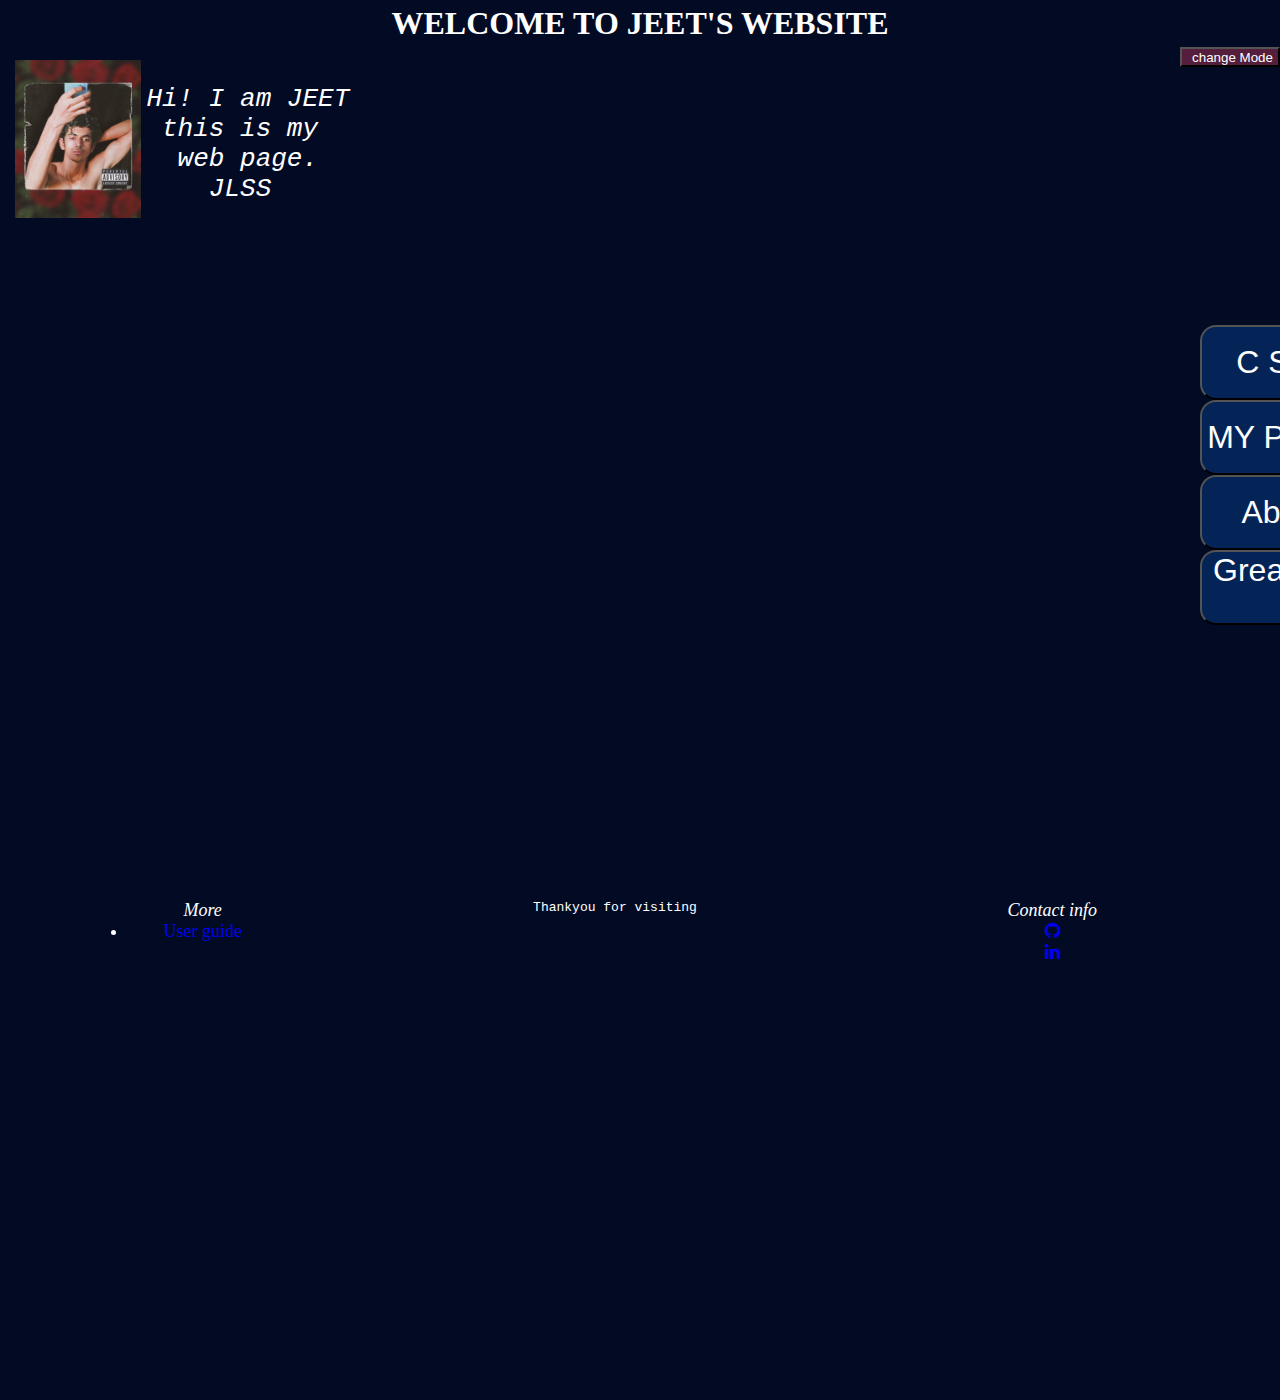
<file: index.html>
<!DOCTYPE html>
<html lang="en">
<head>
  <meta charset="UTF-8">
  <meta name="viewport" content="width=device-width, initial-scale=1.0">
  
  <title>Document</title>
  <link rel="stylesheet" href="style.css">
  <link rel="stylesheet" href="https://stackpath.bootstrapcdn.com/font-awesome/4.7.0/css/font-awesome.min.css">
  <link rel="stylesheet" href="https://cdnjs.cloudflare.com/ajax/libs/animate.css/3.7.2/animate.min.css">
</head>
<body>
  
  <div id="h11"><h1 id="heading">WELCOME TO JEET'S WEBSITE</h1>
     
  </div>
  <div id="id"><button id="mode">change Mode</button></div>
 
  <div id="photo">
           <div id="id1">
          <img src="jeetsoalnki.jpg" height="158"/>
         </div>
         <div id="id2">
    <pre>  
    Hi! I am JEET
     this is my
      web page.
        JLSS
          </pre> 
         </div>
        </div>
        <!-- <div id="photo2">
          <div id="p1">
   <pre>  
 
         </pre> 
        </div>
          <div id="p2">
         <img src="jeet.jpg" height="160"/>
        </div>
        
       </div> -->
      
  
<!-- <div id="container"> -->
  <div id="op1">
    <button id="i1"><a href="C_sol.html" style="color: rgb(255, 255, 255);">C Solution</a></button>
  </div>
  <div class="op2">
    <button id="i2"><a href="my_project.html" style="color: rgb(255, 255, 255);">MY PROJECT</a></button>
  </div>
  <div class="op3">
    <button id="i3"><a href="About.html" style="color: rgb(253, 253, 253); ">About me </a></button>
  </div>
  <div class="op4">
    <button id="i4"><a href="doc.html" style="color: rgb(255, 255, 255);">Greadings for you</a></button>
  </div>
<!-- </div> -->

  

  <footer>
    <div id="cont">
      <div id="Policy">
     <a style="font-style: italic;">More</a> 
      <ul>
        <li><a href="https://developer.mozilla.org/en-US/" target="_blank">User guide</a></li>
        
      </ul>
    </div>
    <div id="thank">
<pre>Thankyou for visiting
  
    </pre>
  </div>
    <div id="me">
      <div id="p"><p style="font-style: italic;">Contact info</p>
        <div id="git"><a href="https://github.com/Jeet0808">
        <i class="fa fa-github"></i>
      </a></div>
      <div id="lin"><a href="https://www.linkedin.com/in/jeet-solanki-ba14842b6/">
        <i class="fa fa-linkedin"></i>
      </a></div></div>
    </div>
    </div>
    
  </footer>
  <script src="script.js"></script>
</body>
</html>
</file>
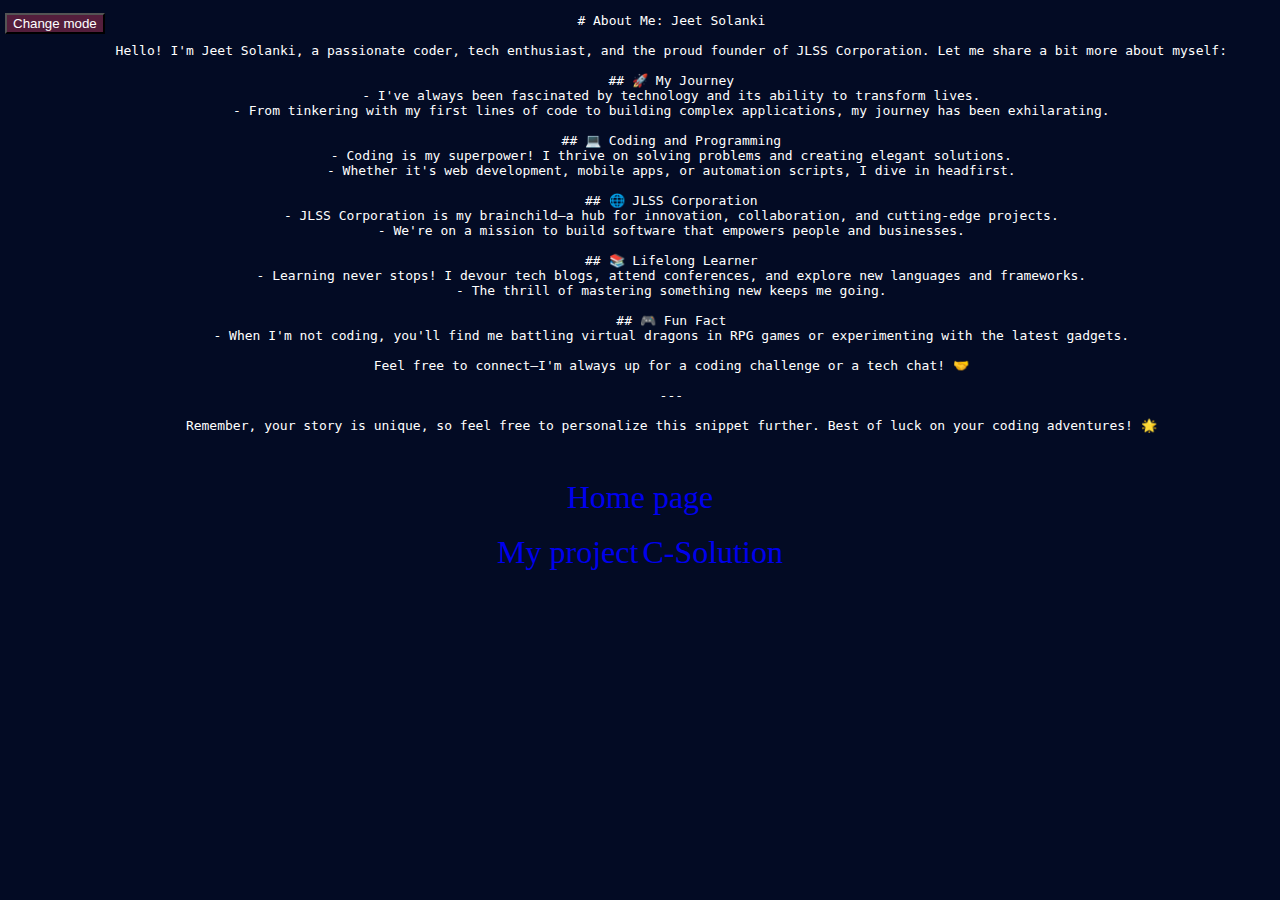
<file: About.html>
<!DOCTYPE html>
<html lang="en">
<head>
    <meta charset="UTF-8">
    <meta name="viewport" content="width=device-width, initial-scale=1.0">
    <title>Document</title>
    <link rel="stylesheet" href="abo.css">
</head>
<body>
    <button id="mode">Change mode</button>
    <a>
        <pre>
        # About Me: Jeet Solanki
        
        Hello! I'm Jeet Solanki, a passionate coder, tech enthusiast, and the proud founder of JLSS Corporation. Let me share a bit more about myself:
        
        ## 🚀 My Journey
        - I've always been fascinated by technology and its ability to transform lives.
        - From tinkering with my first lines of code to building complex applications, my journey has been exhilarating.
        
        ## 💻 Coding and Programming
        - Coding is my superpower! I thrive on solving problems and creating elegant solutions.
        - Whether it's web development, mobile apps, or automation scripts, I dive in headfirst.
        
        ## 🌐 JLSS Corporation
        - JLSS Corporation is my brainchild—a hub for innovation, collaboration, and cutting-edge projects.
        - We're on a mission to build software that empowers people and businesses.
        
        ## 📚 Lifelong Learner
        - Learning never stops! I devour tech blogs, attend conferences, and explore new languages and frameworks.
        - The thrill of mastering something new keeps me going.
        
        ## 🎮 Fun Fact
        - When I'm not coding, you'll find me battling virtual dragons in RPG games or experimenting with the latest gadgets.
        
        Feel free to connect—I'm always up for a coding challenge or a tech chat! 🤝
        
        ---
        
        Remember, your story is unique, so feel free to personalize this snippet further. Best of luck on your coding adventures! 🌟
    </pre></a>
    <br>
    <a href="index.html" style="font-size: xx-large; text-align: center;" >Home page</a>
    <br>
    
    <br>
    <a  href="my_project.html" style="font-size: xx-large;text-align: center;">My project</a>
    
    <a  href="C_sol.html" style="font-size: xx-large; text-align: center;">C-Solution</a>
    <script src="Abosc.js"></script>
</body>
</html>
</file>
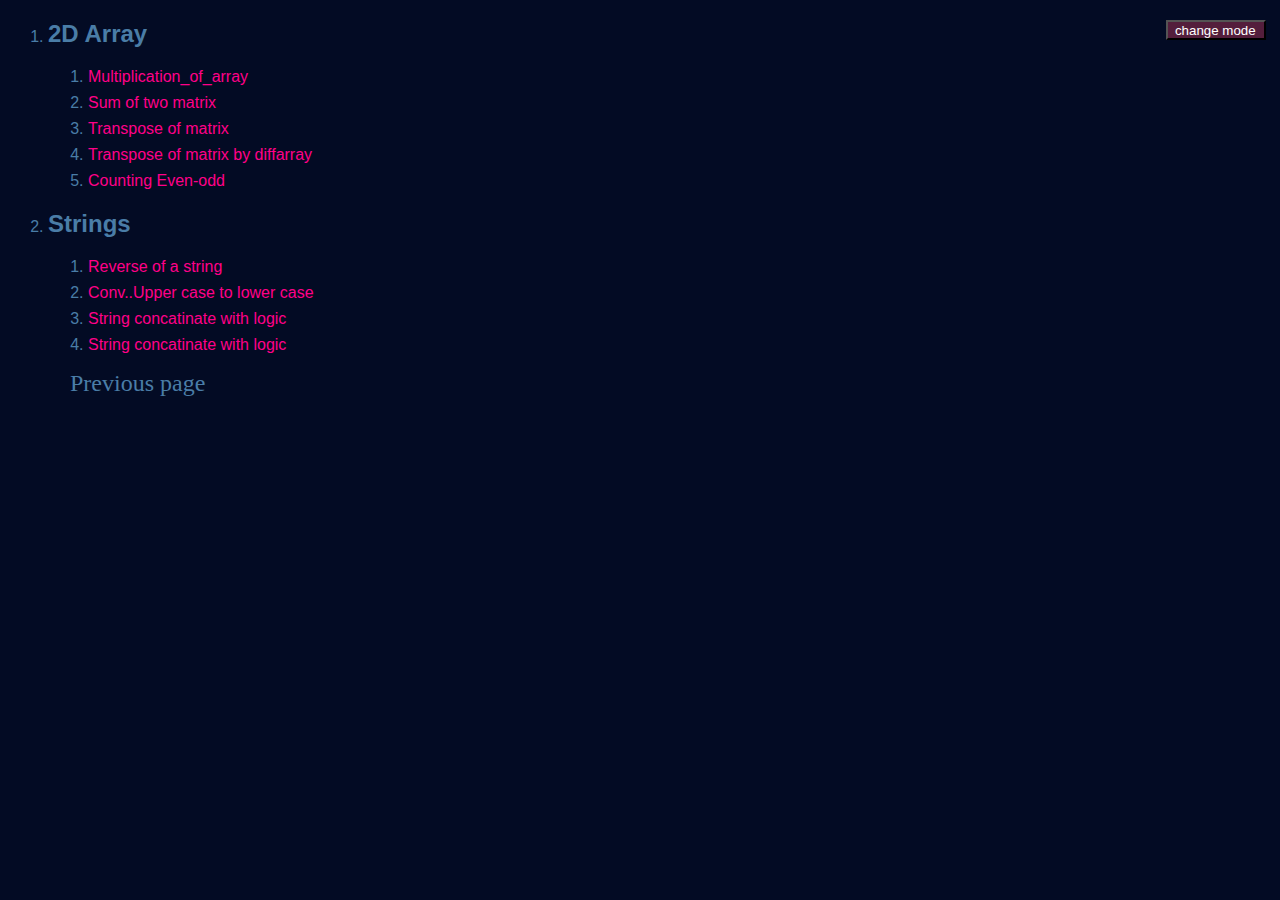
<file: C_sol.html>
<!DOCTYPE html>
<html lang="en">
<head>
    <meta charset="UTF-8">
    <meta name="viewport" content="width=device-width, initial-scale=1.0">
    <title>C Solution</title>
    <link rel="stylesheet" href="cstyle.css">

</head>
<body>
    <button id="mode">change mode</button>
  
        <ol>
            <li>
                <h2>2D Array</h2>
                
            </li>
            <ol>
                <li >
                    <div id="i2"><a href="Multiplication_of_array.c">Multiplication_of_array</a></div>
                    
                </li>
                <li>
                    <a href="som_of_2matrix.c">Sum of two matrix</a>
                </li>
                <li>
                    <a href="Transpose_of_matrix.c">Transpose of matrix</a>
                </li>
                <li>
                    <a href="Transpose_of_matrix_by_diffarray.c">Transpose of matrix by diffarray</a>
                </li>
                <li> 
                    <a href="count_even_odd.c">Counting Even-odd</a>
                </li>
           
            
            </ol>
        
        
            <li>
                <h2>Strings </h2> 
            </li>
                <ol>
                    <li>
                        <a href="Reverse_of_a_string.c"> Reverse of a string </a>
                    </li>
                    <li>
                        <a href="convert_uppercase_to_lower.c"> Conv..Upper case to lower case</a> 
                    </li>
                    <li>
                        <a href="strcat_WITH_LOGIC.c" > String concatinate with logic </a>
                    </li>
                    <li>
                        <a href="strcat_WITH_LOGIC.c"> String concatinate with logic </a>
                    </li>
            </ol>
        </ol>
   
    
    
   <a class="link" href="index.html"> Previous page </a>
   
    <script src="cjs.js"></script>
</body>
</html>
</file>
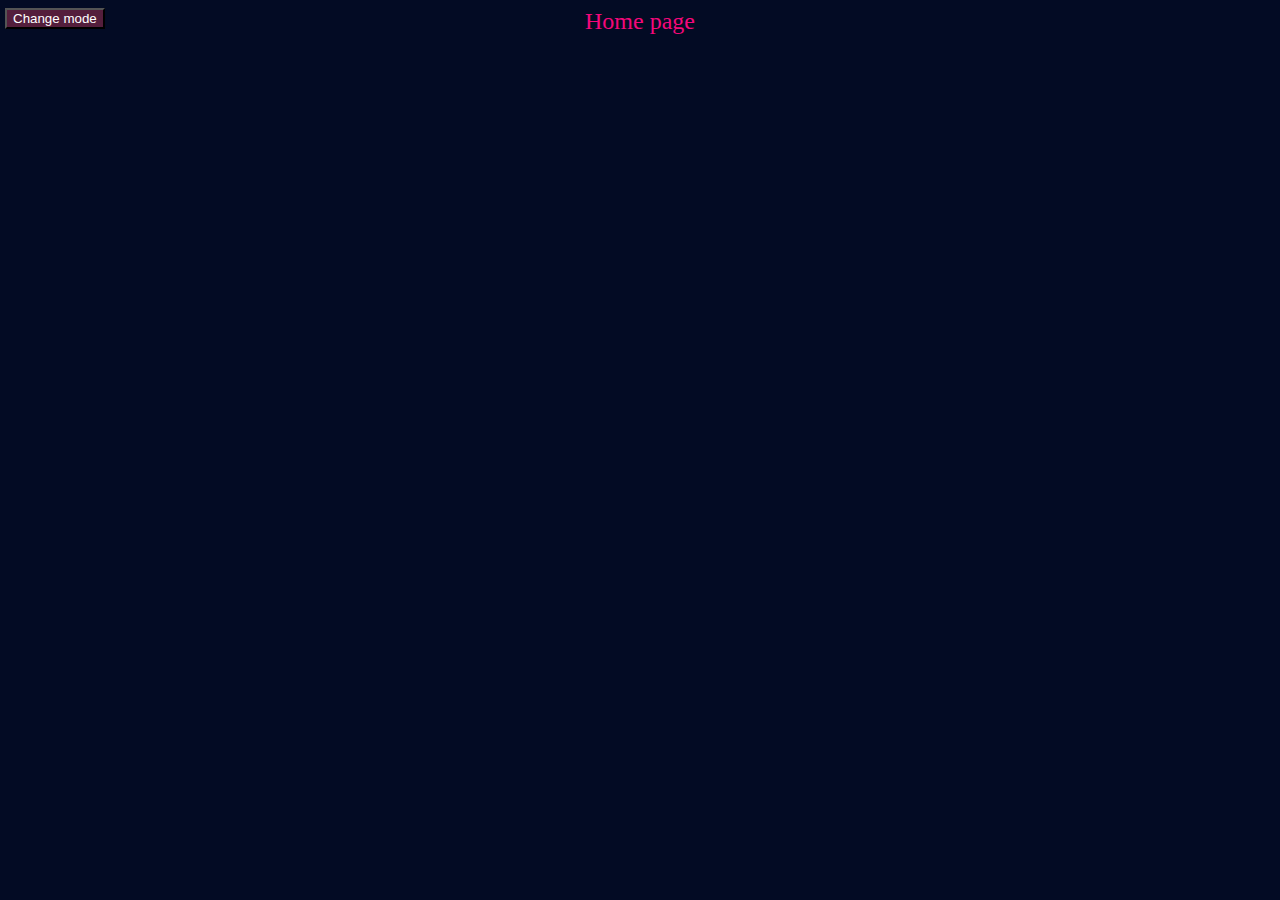
<file: doc.html>
<!DOCTYPE html>
<html lang="en">
<head>
    <meta charset="UTF-8">
    <meta name="viewport" content="width=device-width, initial-scale=1.0">
    <title>Greadins</title>
    <link rel="stylesheet" href="doc.css">
</head>
<body >
    
    <button id="mode">Change mode</button>
    <a href="index.html" >Home page</a>


    <!-- <br>
    <a  href="my_project.html" style="font-size: x-large;">My project</a>
    
    <a  href="C_sol.html" style="font-size: x-large;">C-Solution</a> -->

    <script src="docjs.js"></script>
</body>
</html>
</file>
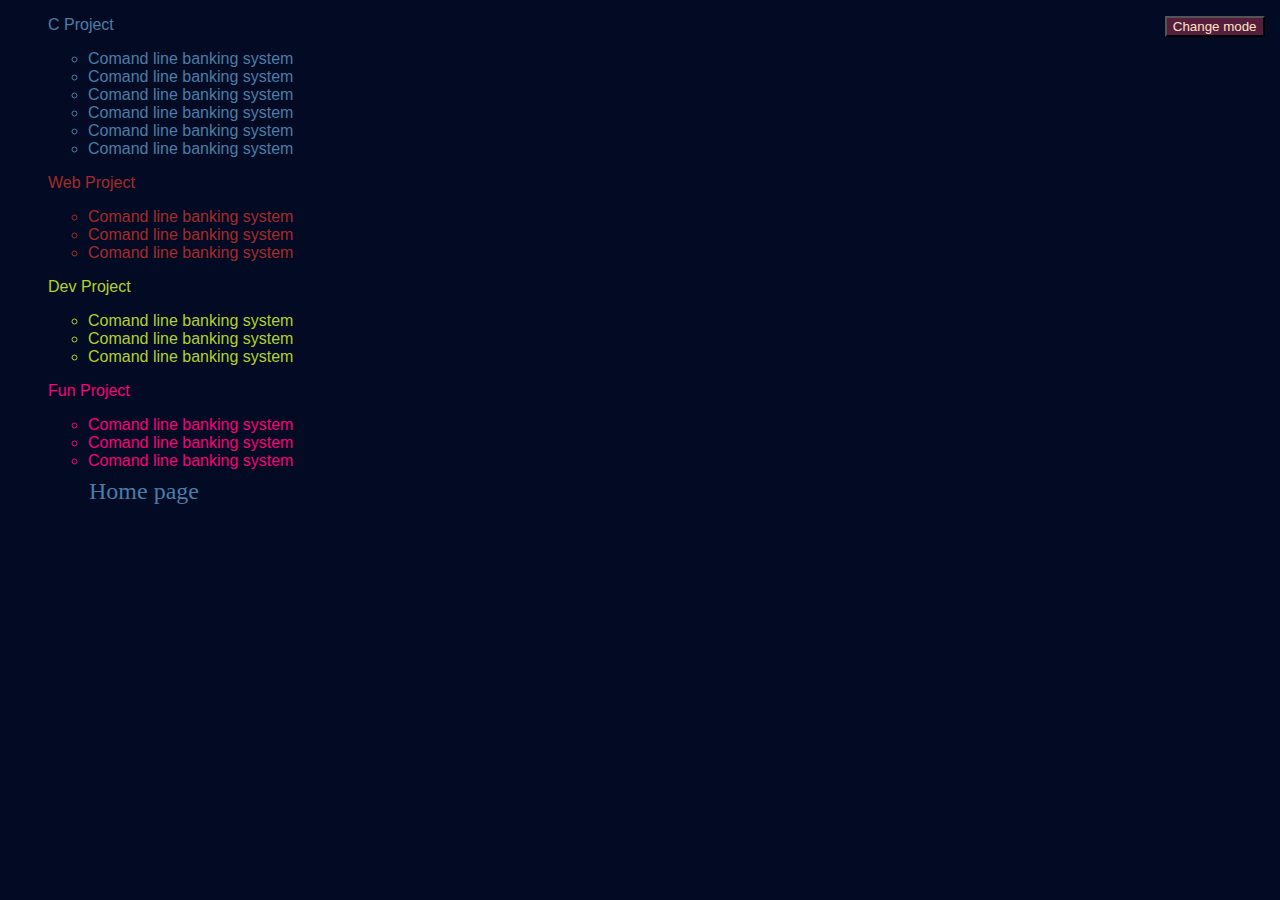
<file: my_project.html>
<!DOCTYPE html>
<html lang="en">
<head>
    <meta charset="UTF-8">
    <meta name="viewport" content="width=device-width, initial-scale=1.0">
    <title>MY project</title>
    <link rel="stylesheet" href="my.css">
</head>
<body> 
    <button id="mode">Change mode</button>
    <ol>
        <p id="p1">C Project</p>
        <ul id="i1">
            <li>
                <a class="c1" href="optimized-banking-system[1].c" >Comand line banking system</a>
                
                
            </li>
            <li>
                <a class="c1"href="optimized-banking-system[1].c" >Comand line banking system</a>
                
            </li>
            <li>
                <a class="c1"href="optimized-banking-system[1].c" >Comand line banking system</a>
                
            </li>
            <li>
                <a class="c1"href="optimized-banking-system[1].c" >Comand line banking system</a>
                
            </li>
            <li>
                <a class="c1"href="optimized-banking-system[1].c" >Comand line banking system</a>
                
            </li>
            <li>
                <a class="c1"href="optimized-banking-system[1].c" >Comand line banking system</a>
                
            </li>
        </ul>
    
    
        <p id="p2">Web Project</p>
        <ul id="i2">
            <li>
                <a class="c2" href="optimized-banking-system[1].c" >Comand line banking system</a>
                
            </li>
            <li>
                <a class="c2"href="optimized-banking-system[1].c" >Comand line banking system</a>
                
            </li>
            <li>
                <a class="c2"href="optimized-banking-system[1].c" >Comand line banking system</a>
                
            </li>
        </ul>
        <p id="p3">Dev Project</p>
        <ul id="i3">
            <li>
                <a class="c3" href="optimized-banking-system[1].c" >Comand line banking system</a>
                
            </li>
            <li>
                <a  class="c3" href="optimized-banking-system[1].c" >Comand line banking system</a>
                
            </li>
            <li>
                <a class="c3"  href="optimized-banking-system[1].c" >Comand line banking system</a>
                
            </li>
        </ul>
        <p id="p4">Fun Project</p>
        <ul id="i4">
            <li>
                <a  class="c4" href="optimized-banking-system[1].c" >Comand line banking system</a>
                
            </li>
            <li>
                <a class="c4"  href="optimized-banking-system[1].c" >Comand line banking system</a>
                
            </li>
            <li>
                <a  class="c4" href="optimized-banking-system[1].c" >Comand line banking system</a>
                
            </li>
        </ul>
    </ol>
    
    <a id="h" href="index.html">Home page</a>
    <script src="my.js"></script>
</body>
</html>
</file>
<file: style.css>
*{
  margin: 0;
  padding: 0;
  text-decoration: none;
}

body{
  background-color: rgb(3, 11, 36);
  color: rgb(255, 255, 255);
  
}


#id{
  
  position: relative;
  text-align: right;

 
}

#thank{
  
  color: rgb(255, 255, 255);
}



#mode{
  background-color: rgb(84, 30, 60);
  color: rgb(255, 255, 255);
  text-align: center;
  padding-left: 5px;
  margin-left: 1px;
  width: 100px;
  height: 20px;
 
  
}
#mode:hover{
  width: 130px;
  height: 40p;
  background-color: rgba(31, 0, 87, 0.612);
}

#h11{
  text-align: center;
  background-color: rgb(3, 11, 36);
  color: rgb(255, 255, 255);
  margin: bottom 0;
  
  padding-top: 5px;
  padding-bottom: 5px;

}
/* methode 2 */
.light{
background-color: rgb(255, 255, 255);

color: rgb(3, 11, 36);
}
.dark{
  background-color: rgb(3, 11, 36);
  color: rgb(255, 255, 255);
  }
  
 

 #i1{
  height: 75px;
  width: 220px;
  font-size:xx-large;
  font-style: bold;
  background-color:rgb(4, 36, 87);
  color: rgb(255, 255, 255);
  border-radius: 1rem;
  display: inline-block;
  position: absolute;
  left: 1200px;
  top: 325px;
  
  animation-name: i1;
  animation-duration: 3s;
  animation-delay: 0s;
  animation-direction: alternate-reverse;
  animation-iteration-count: infinite;
  
 }
 
 
 
 #i2{
  height: 75px;
  width: 220px;
  font-size:xx-large;
  font-style: bold;
  background-color:rgb(4, 36, 87);
  color: rgb(255, 255, 255);
  border-radius: 1rem;
  display: inline-block;
  position: absolute;
  left: 1200px;
  top: 400px;
  animation-name: i1;
  animation-duration: 3s;
  animation-delay: 0s;
  
  animation-direction: alternate;
  animation-iteration-count: infinite;
 
 }
 #i3{
  height: 75px;
  width: 220px;
  font-size:xx-large;
  font-style: bold;
  background-color:rgb(4, 36, 87);
  color: rgb(255, 255, 255);
  border-radius: 1rem;
  display: inline-block;
  position: absolute;
  left: 1200px;
  top: 475px;
  animation-name: i1;
  animation-duration: 3s;
  animation-delay: 0s;
  animation-direction: alternate-reverse;
  animation-iteration-count: infinite;
 
 }
 #i4{
  height: 75px;
  width: 220px;
  font-size:xx-large;
  font-style: bold;
  background-color:rgb(4, 36, 87);
  color: rgb(255, 255, 255);
  border-radius: 1rem;
  display: inline-block;
  position: absolute;
  left: 1200px;
  top: 550px;
  animation-name: i1;
  animation-duration: 3s;
  animation-delay: 0s;
  animation-direction: alternate;
  animation-iteration-count: infinite;
 
 }

@keyframes i1 {
  from{
    left: 690px;
    background-color:rgb(112, 40, 88);
    color: white;
    font-size: small
  }
  to{
    left: 600px;
    background-color:rgb(3, 11, 36);
    color: black;
    font-size: larger;
  }
}
@keyframes i2 {
  from{left: 680px;}
  to{left: 590px;}
}
@keyframes i3 {
  from{left: 680px;}
  to{left: 590px;}
}
@keyframes i4 {
  from{left: 680px;}
  to{left: 590px;}
}

@media (max-width:650px) {
  #i1{
    width: 150px;
    left: 100px;
    font-size: x-large;
    top: 425px;
    animation-direction: alternate-reverse;
  
  }
  
  @keyframes i1 {
    from{
      left: 180px;
      background-color:rgb(3, 11, 36);
       font-size: x-small;
    }
    to{
      left: 90px;
      background-color:rgb(25, 50, 89);
      color: black;
     
    }
  }
 
}
@media (max-width:650px) {
  #i2{
    width: 150px;
    left: 100px;
    top: 500px;
    font-size:large ;
  
  }
  @keyframes i2 {
      from{left: 115px;}
      to{left: 50px;}
    }
}
@media (max-width:650px) {
  #i3{
    width: 150px;
    left: 100px;
    top: 575px;
    animation-direction: alternate-reverse;
    font-size: x-large;
  
  }
    @keyframes i3 {
      from{left: 190px;}
      to{left: 100px;}
    }
  }
@media (max-width:650px) {
  #i4{
    width: 150px;
    left: 100px;
   top: 650px;
   font-size: large;
  
  } @keyframes i4 {
      from{left: 190px;}
      to{left: 50px;}
    }
 
}

 #i1:hover{
  background-color: rgba(52, 38, 77, 0.518);
 }
 #i2:hover{
  background-color: rgba(31, 0, 87, 0.612);
 }
 #i3:hover{
  background-color: rgba(34, 5, 88, 0.518);
 }
 #i4:hover{
  background-color: rgba(34, 5, 88, 0.518);
 }
 
  
 
 #me{
  background-color:  rgb(3, 11, 36);
  height: 150px;
  width: 200px;
  font-size: large;
  text-align: center;
  color: rgb(255, 255, 255);

 }
 #Policy{
  background-color:rgb(3, 11, 36);
  height: 150px;
  width: 150px;
  font-size: large;
  text-align: center;
  color: rgb(255, 255, 255);
  list-style-type: none;
  
  
 }
 #cont{
  width: 100%;
  background-color: rgb(3, 11, 36);
  height: 500px;
  display: inline-block;
  display: flex;
  flex-direction: row;
  justify-content: space-around;
  position: absolute;
  top: 900px;
 }
 
  #id1{
    height: 15px;
    width: 120px;
    display: inline-block;
    position: relative;
    bottom: 18px;
    
    
  }
  #id2{
    height: 150px;
    width: 150px;
    display: inline-block;
   
    position: relative;
    bottom: 10px;
    right: 55px;
    
    color: rgb(255, 255, 255);
    font-size: xx-large;
    font-style: italic;
  } 

  
   #photo{
    display: inline-block;
    text-align: left;
    height: 155px;
    width: 315px;
    border: 15px solid ;
    border-color: rgb(3, 11, 36);
    
    margin-right: 0;
    position: absolute;
    top: 49px;
    
    
    /* animation-name: photo;
    animation-duration: 1s;
    animation-delay: 0s;
    animation-iteration-count: infinite;
    animation-direction: alternate;
   */
  }
   /* @keyframes photo {
    from{left: 14px;}
    to{left: 1px;}
  }  */
  /* #photo2{
    display: inline-block;
    text-align: left;
    height: 155px;
    width: 315px;
    border: 15px solid ;
    border-color: rgb(3, 11, 36);
    font-size: xx-large;
    
    position: absolute;
    top: 49px;
    bottom: 10px; 
   
    animation-name: photo;
    animation-duration: 1.3s;
    animation-delay: 0s;
    animation-iteration-count: infinite;
    animation-direction: alternate;
    margin-left: 0;
  }
   @media (max-width:650px) {
    #photo2{
      position: absolute;
      top: 120px;
      animation-duration: 1s;
      animation-direction: alternate-reverse;
      
    } */
    /* @keyframes photo {
        from{left: 50px;}
        to{left: 0px;}
  } */

  
@media (max-width:650px) {
  #photo{
    position: absolute;
    top:120px;
    animation-duration: 1s;
    animation-direction:alternate;
}

}

   /* @keyframes photo2 {
    from{left: 100px;}
    to{left: 10px;}
  } 
  #p2{
    height: 15px;
    width: 200px;
    display: inline-block;
     position: relative;
      bottom: 184px;
      left: 222px;

  }
   #p1{
    height: 100px;
    width: 200px;
    display: inline-block;
   
    position: relative;
    bottom: 10px;
    right: 10px;
    color: rgb(255, 255, 255);
   
    font-size: xx-large;
    font-style: italic;
  }   */
</file>
<file: abo.css>
body{
    background-color: rgb(3, 11, 36);
    text-align: center;
    color: white;
   
}
#mode{
    background-color: rgb(84, 30, 60);
    color: white;
    position: absolute;
    left: 5px;
    
}
@media (max-width:600px) {
  #mode{
      position:relative;
      display: inline-block;
      right: 115px;
  }
}
#mode:hover{
    background-color: rgba(31, 0, 87, 0.612);
    width: 130px;
  height: 40p;
}
.light{
    background-color:  rgb(255, 255, 255);
    color:  rgb(0, 0, 0);
    }
    .dark{
      background-color:  rgb(3, 11, 36);
      color: rgb(255, 255, 255);
      }
      a{
        text-decoration: none;
      }
</file>
<file: cstyle.css>
body{
    background-color:  rgb(3, 11, 36);
    
}
*{
    
    text-decoration: none;
 
   
}

a{
    color: rgb(255, 0, 136);
}
 
li {
    font:
      1rem 'Fira Sans',
      sans-serif;
      margin-bottom: 0.5rem;
      color:rgb(74, 125, 167);
    
  }
 
  .link{
    color: rgb(74, 125, 167);
    position: absolute;
    left: 70px;
    text-decoration:none;
    font-size: x-large;
  }
  

#mode{
        background-color: rgb(84, 30, 60);
        color: rgb(255, 255, 255);
        text-align: center;
        padding-left: 5px;
        margin-left: 1px;
        width: 100px;
        height: 20px;
       position: absolute;
       left: 91%;
      
        
    }
    #mode:hover{
        width: 130px;
        height: 40p;
        background-color: rgba(31, 0, 87, 0.612);
      }
      @media (max-width:600px) {
        #mode{
            position:relative;
            display: inline-block;
            left: 5px;
        }
      }
      .light{
        background-color:  rgb(255, 255, 255);
        color:  rgb(3, 11, 36);
        }
        .dark{
          background-color:  rgb(3, 11, 36);
          color: rgb(255, 255, 255);
          }
</file>
<file: doc.css>
body{
    background-color: rgb(3, 11, 36);
    color: white;
    text-align: center;
    font-size: x-large;
    
}
#mode{
    background-color: rgb(84, 30, 60);
    color: white;
    position: absolute;
    left: 5px;
    
}
@media (max-width:600px) {
  #mode{
      position:relative;
      display: inline-block;
      right: 115px;
  }
}
#mode:hover{
    background-color: rgba(31, 0, 87, 0.612);
    width: 130px;
  height: 40p;
}
.light{
    background-color:  rgb(255, 255, 255);
    color:  rgb(0, 0, 0);
    }
    .dark{
      background-color:  rgb(3, 11, 36);
      color: rgb(255, 255, 255);
      }
a{
    color: rgb(244, 8, 122);
    text-decoration: none;
}
</file>
<file: my.css>
body{
    background-color: rgb(3, 11, 36);
    
    text-decoration: none;
    
}
a{
    text-decoration: none;
    color: white;

}
ol{
    font:
      1rem 'Fira Sans',
      sans-serif;
      margin-bottom: 0.5rem;
      color:rgb(74, 125, 167);
      
}

#h{
    position: absolute;
    left: 89px;
    color: rgb(74, 125, 167);
    font-size: x-large;
}
#i2{
    color: brown;
}
#i3{
    color:rgb(178, 208, 42);
}
#i4{
    color:rgb(250, 0, 121);
}

#p2{
    color: brown;
}
#p3{
    color: rgb(178, 208, 42);
}
#p4{
    color: rgb(250, 0, 121);
}
.c1{
    color: rgb(74, 125, 167);
}
.c2{
    color:  brown;
}
.c3{
    color:  rgb(178, 208, 42);
}
.c4{
    color: rgb(250, 0, 121);
}

#mode{
    background-color: rgb(84, 30, 60);
    color: bisque;
    position: absolute;
    left: 91%;
    text-align: center;
    
}
#mode:hover{
    background-color: rgba(31, 0, 87, 0.612);
    width: 110px;
    height: 20px;
    
}
@media (max-width:600px) {
    #mode{
        position:relative;
        display: inline-block;
        left: 5px;
    }
}
.light{
    background-color:  rgb(255, 255, 255);
    color:  rgb(3, 11, 36);
    }
    .dark{
      background-color:  rgb(3, 11, 36);
      color: rgb(255, 255, 255);
      }
</file>
